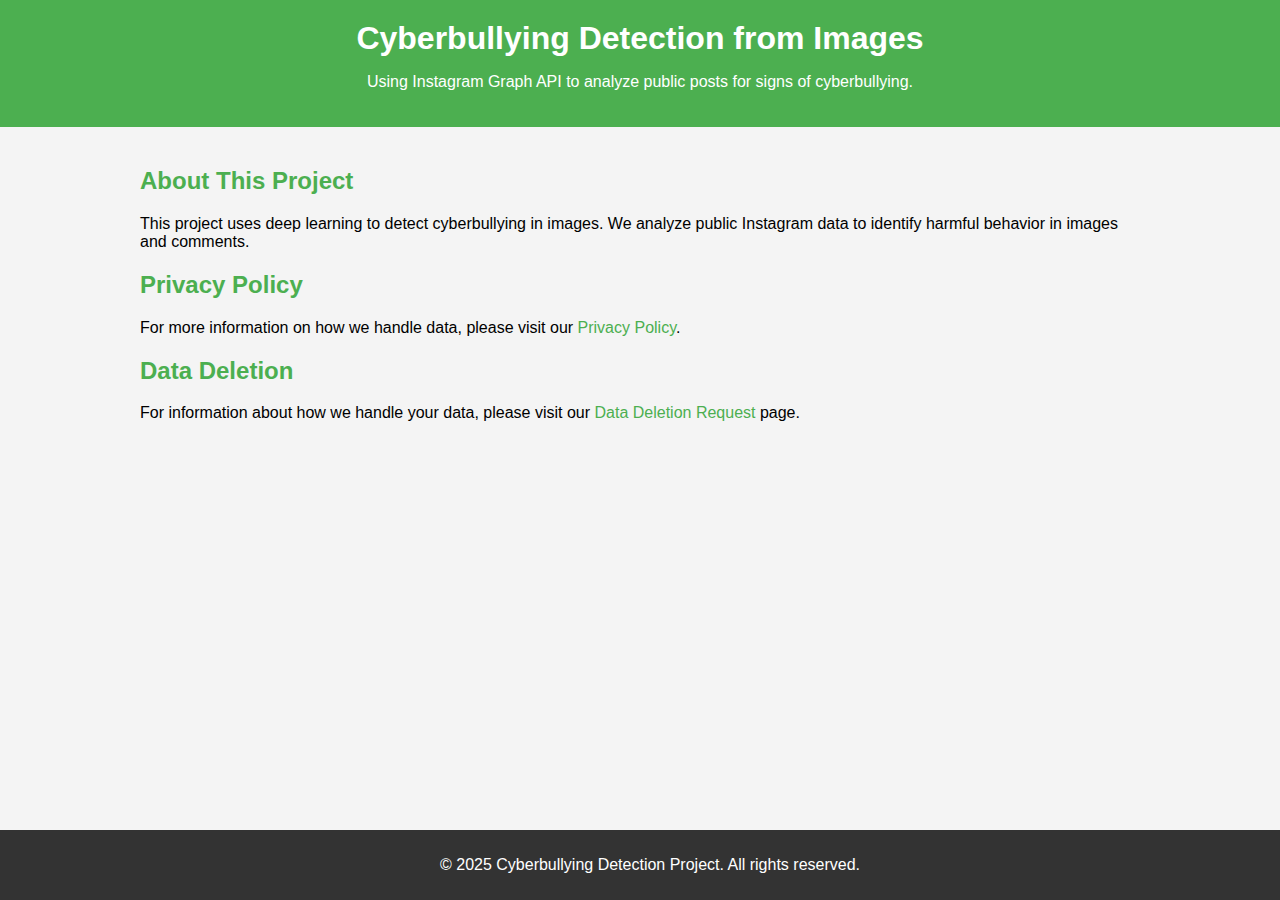
<file: index.html>
<!DOCTYPE html>
<html lang="en">
<head>
    <meta charset="UTF-8">
    <meta name="viewport" content="width=device-width, initial-scale=1.0">
    <title>Cyberbullying Detection Project</title>
    <link rel="stylesheet" href="style.css">
    <link rel="icon" href="https://example.com/path/to/favicon.ico" type="image/x-icon">
</head>
<body>
    <header>
        <h1>Cyberbullying Detection from Images</h1>
        <p>Using Instagram Graph API to analyze public posts for signs of cyberbullying.</p>
    </header>
    <main>
        <section>
            <h2>About This Project</h2>
            <p>This project uses deep learning to detect cyberbullying in images. We analyze public Instagram data to identify harmful behavior in images and comments.</p>
        </section>
        
        <section>
            <h2>Privacy Policy</h2>
            <p>For more information on how we handle data, please visit our <a href="privacy-policy.html">Privacy Policy</a>.</p>
        </section>

        <section>
            <h2>Data Deletion</h2>
            <p>For information about how we handle your data, please visit our <a href="data-deletion.html">Data Deletion Request</a> page.</p>
        </section>
    </main>

    <footer>
        <p>&copy; 2025 Cyberbullying Detection Project. All rights reserved.</p>
    </footer>
</body>
</html>
</file>
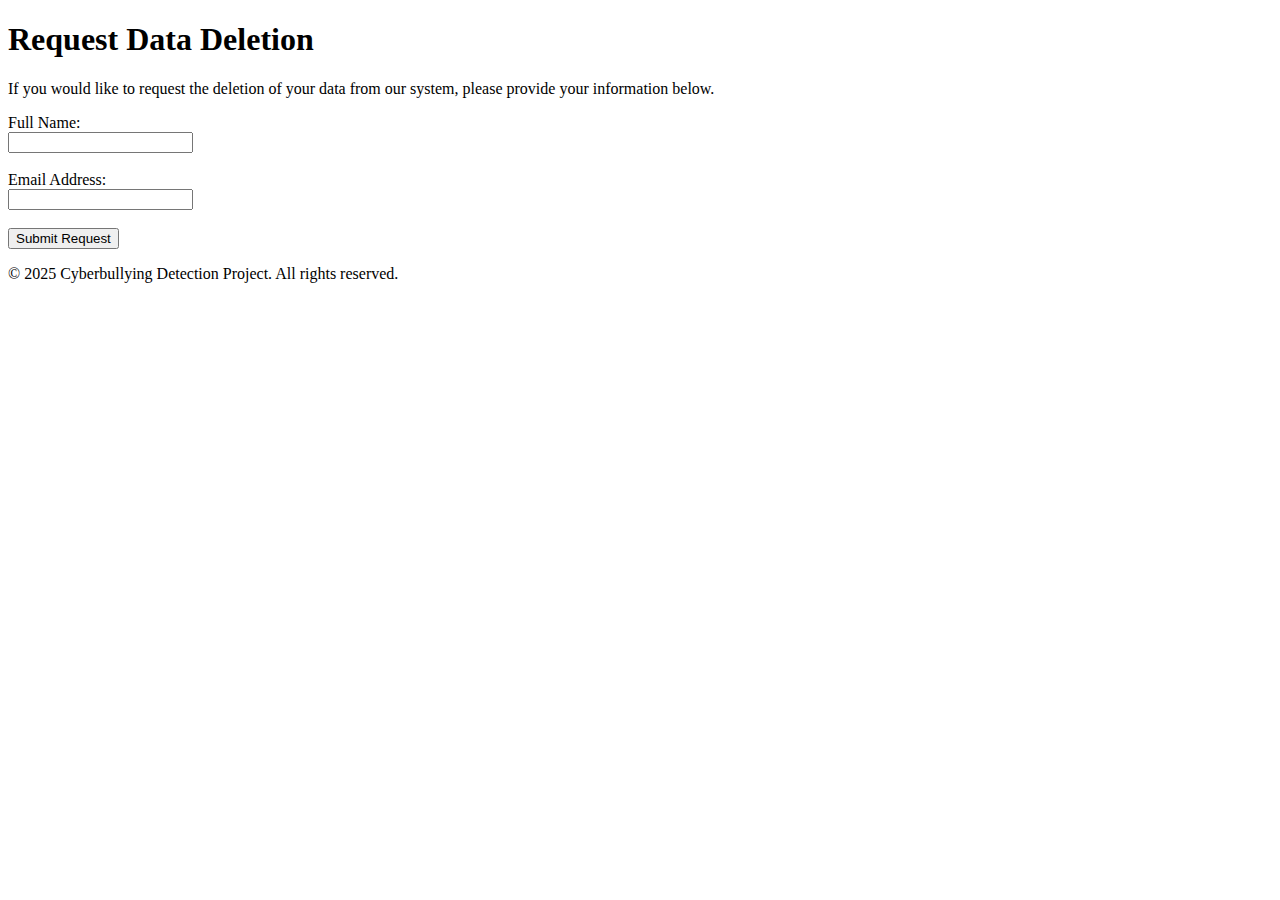
<file: data-deletion.html>
<!DOCTYPE html>
<html lang="en">
<head>
    <meta charset="UTF-8">
    <meta name="viewport" content="width=device-width, initial-scale=1.0">
    <title>Data Deletion Request</title>
</head>
<body>
    <header>
        <h1>Request Data Deletion</h1>
    </header>
    <main>
        <p>If you would like to request the deletion of your data from our system, please provide your information below.</p>
        <form action="#" method="post">
            <label for="name">Full Name:</label><br>
            <input type="text" id="name" name="name" required><br><br>
            
            <label for="email">Email Address:</label><br>
            <input type="email" id="email" name="email" required><br><br>
            
            <input type="submit" value="Submit Request">
        </form>
    </main>
    <footer>
        <p>&copy; 2025 Cyberbullying Detection Project. All rights reserved.</p>
    </footer>
</body>
</html>
</file>
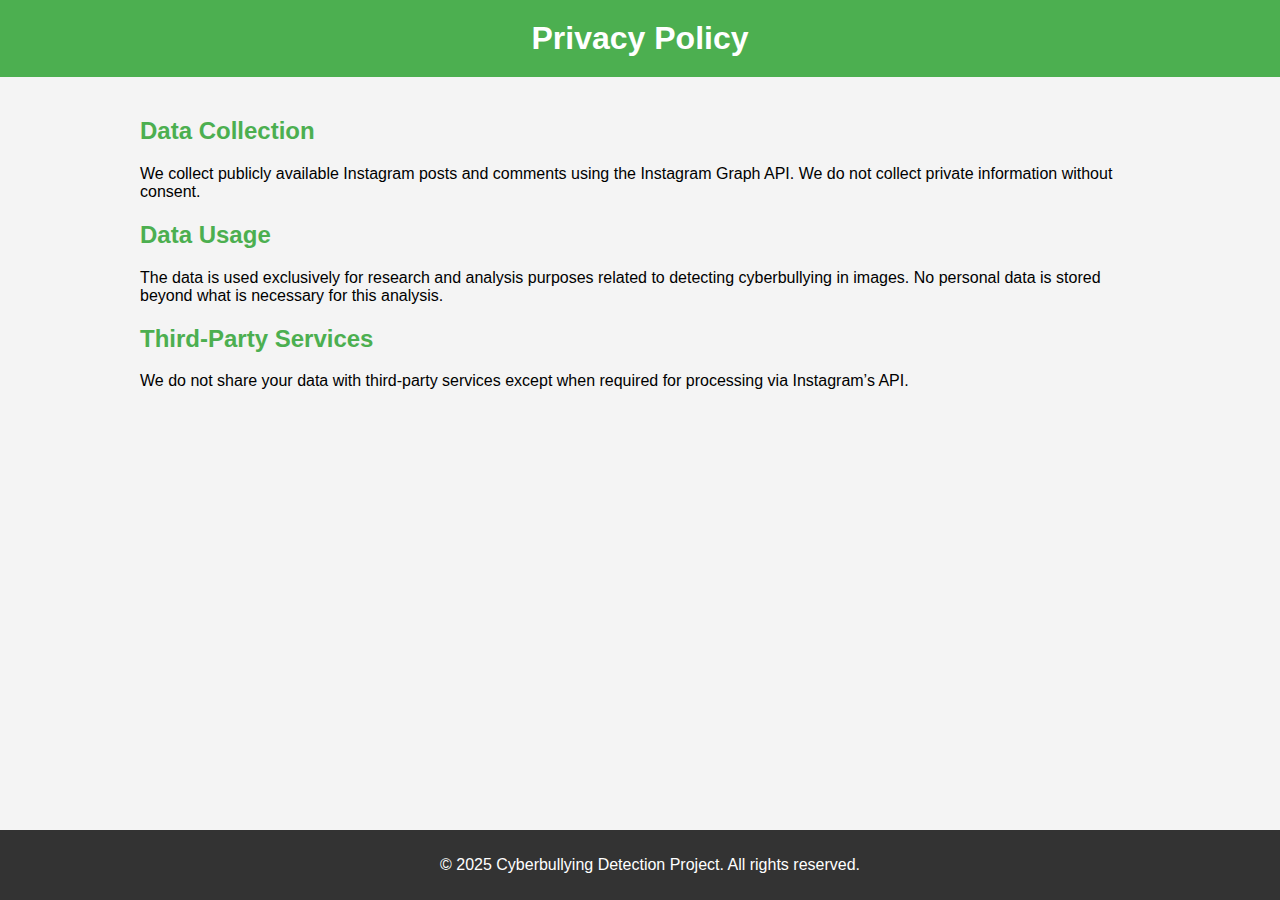
<file: privacy-policy.html>
<!DOCTYPE html>
<html lang="en">
<head>
    <meta charset="UTF-8">
    <meta name="viewport" content="width=device-width, initial-scale=1.0">
    <title>Privacy Policy</title>
    <link rel="stylesheet" href="style.css">
</head>
<body>
    <header>
        <h1>Privacy Policy</h1>
    </header>
    <main>
        <section>
            <h2>Data Collection</h2>
            <p>We collect publicly available Instagram posts and comments using the Instagram Graph API. We do not collect private information without consent.</p>
        </section>
        <section>
            <h2>Data Usage</h2>
            <p>The data is used exclusively for research and analysis purposes related to detecting cyberbullying in images. No personal data is stored beyond what is necessary for this analysis.</p>
        </section>
        <section>
            <h2>Third-Party Services</h2>
            <p>We do not share your data with third-party services except when required for processing via Instagram’s API.</p>
        </section>
    </main>
    <footer>
        <p>&copy; 2025 Cyberbullying Detection Project. All rights reserved.</p>
    </footer>
</body>
</html>
</file>
<file: style.css>
body {
    font-family: Arial, sans-serif;
    margin: 0;
    padding: 0;
    background-color: #f4f4f4;
}

header {
    background-color: #4CAF50;
    color: white;
    text-align: center;
    padding: 20px;
}

h1 {
    margin: 0;
}

main {
    padding: 20px;
    max-width: 1000px;
    margin: 0 auto;
}

h2 {
    color: #4CAF50;
}

a {
    color: #4CAF50;
    text-decoration: none;
}

footer {
    background-color: #333;
    color: white;
    text-align: center;
    padding: 10px;
    position: fixed;
    width: 100%;
    bottom: 0;
}
</file>
